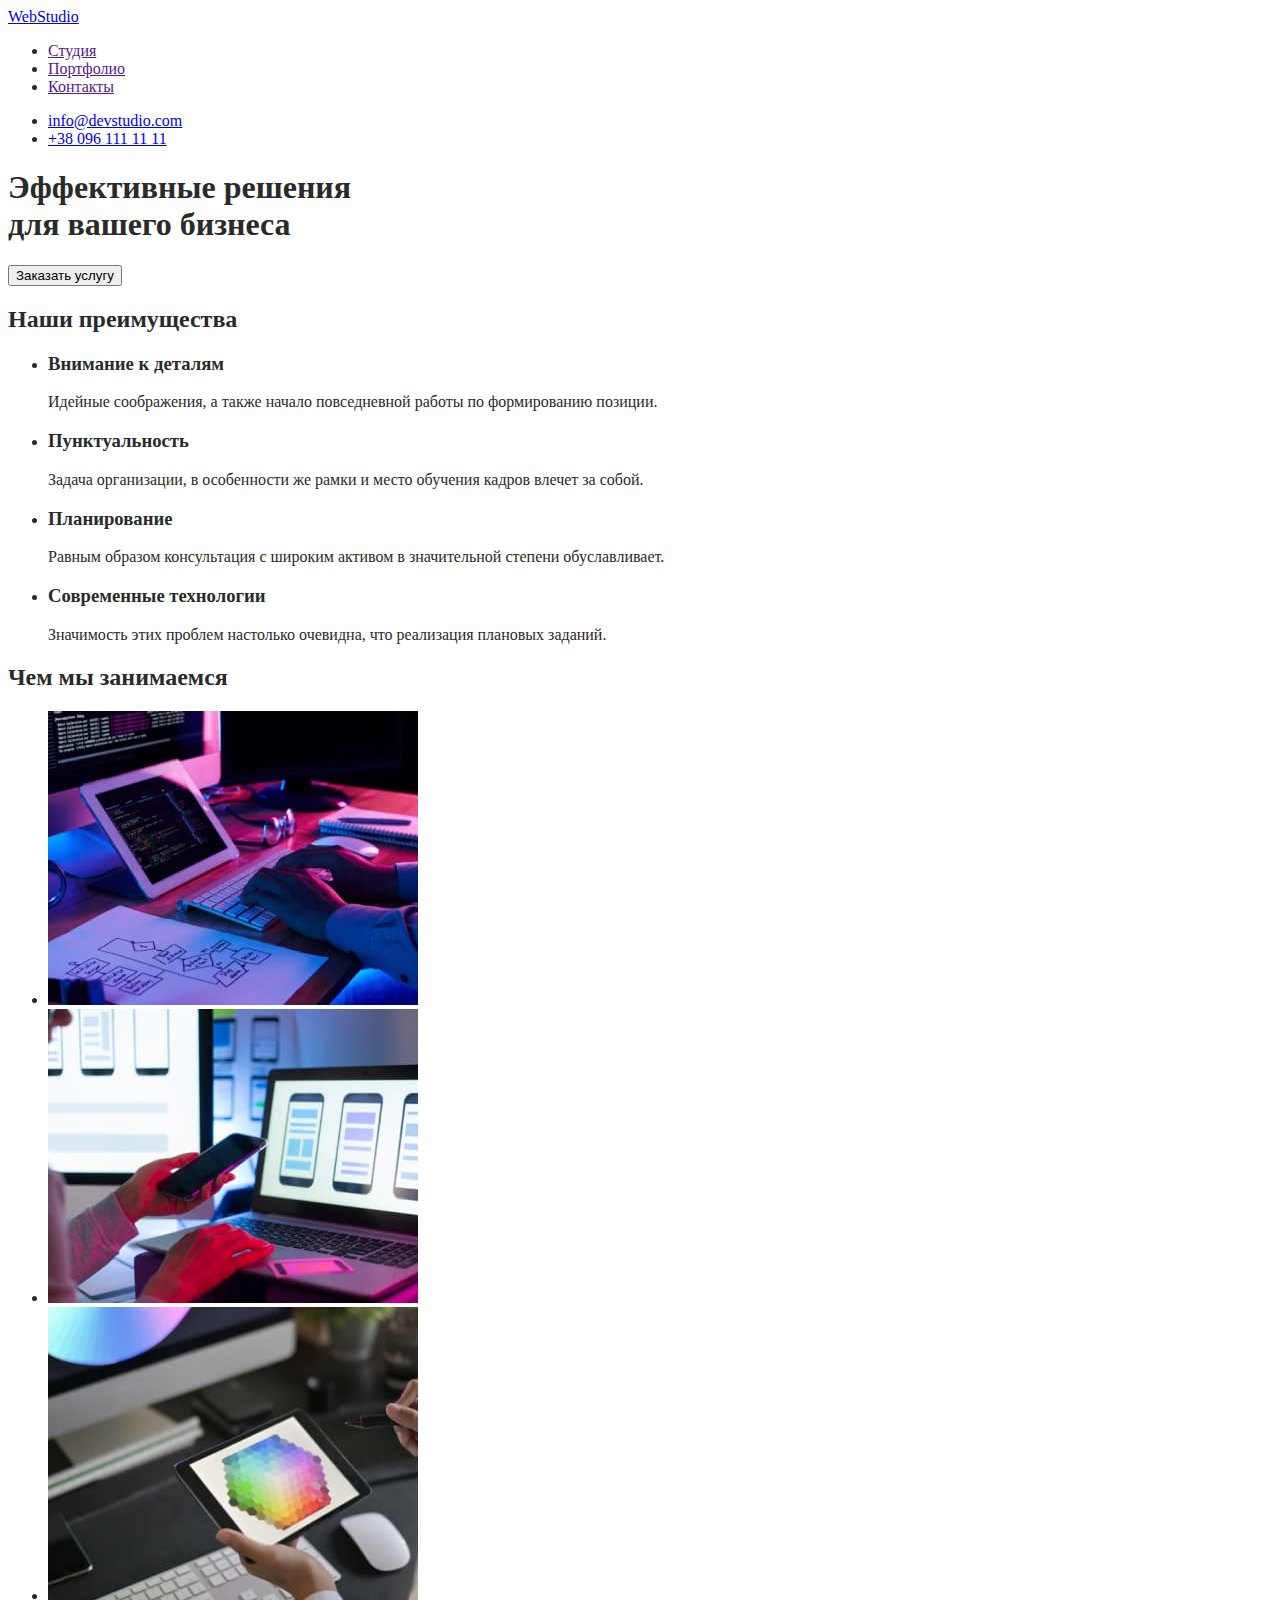
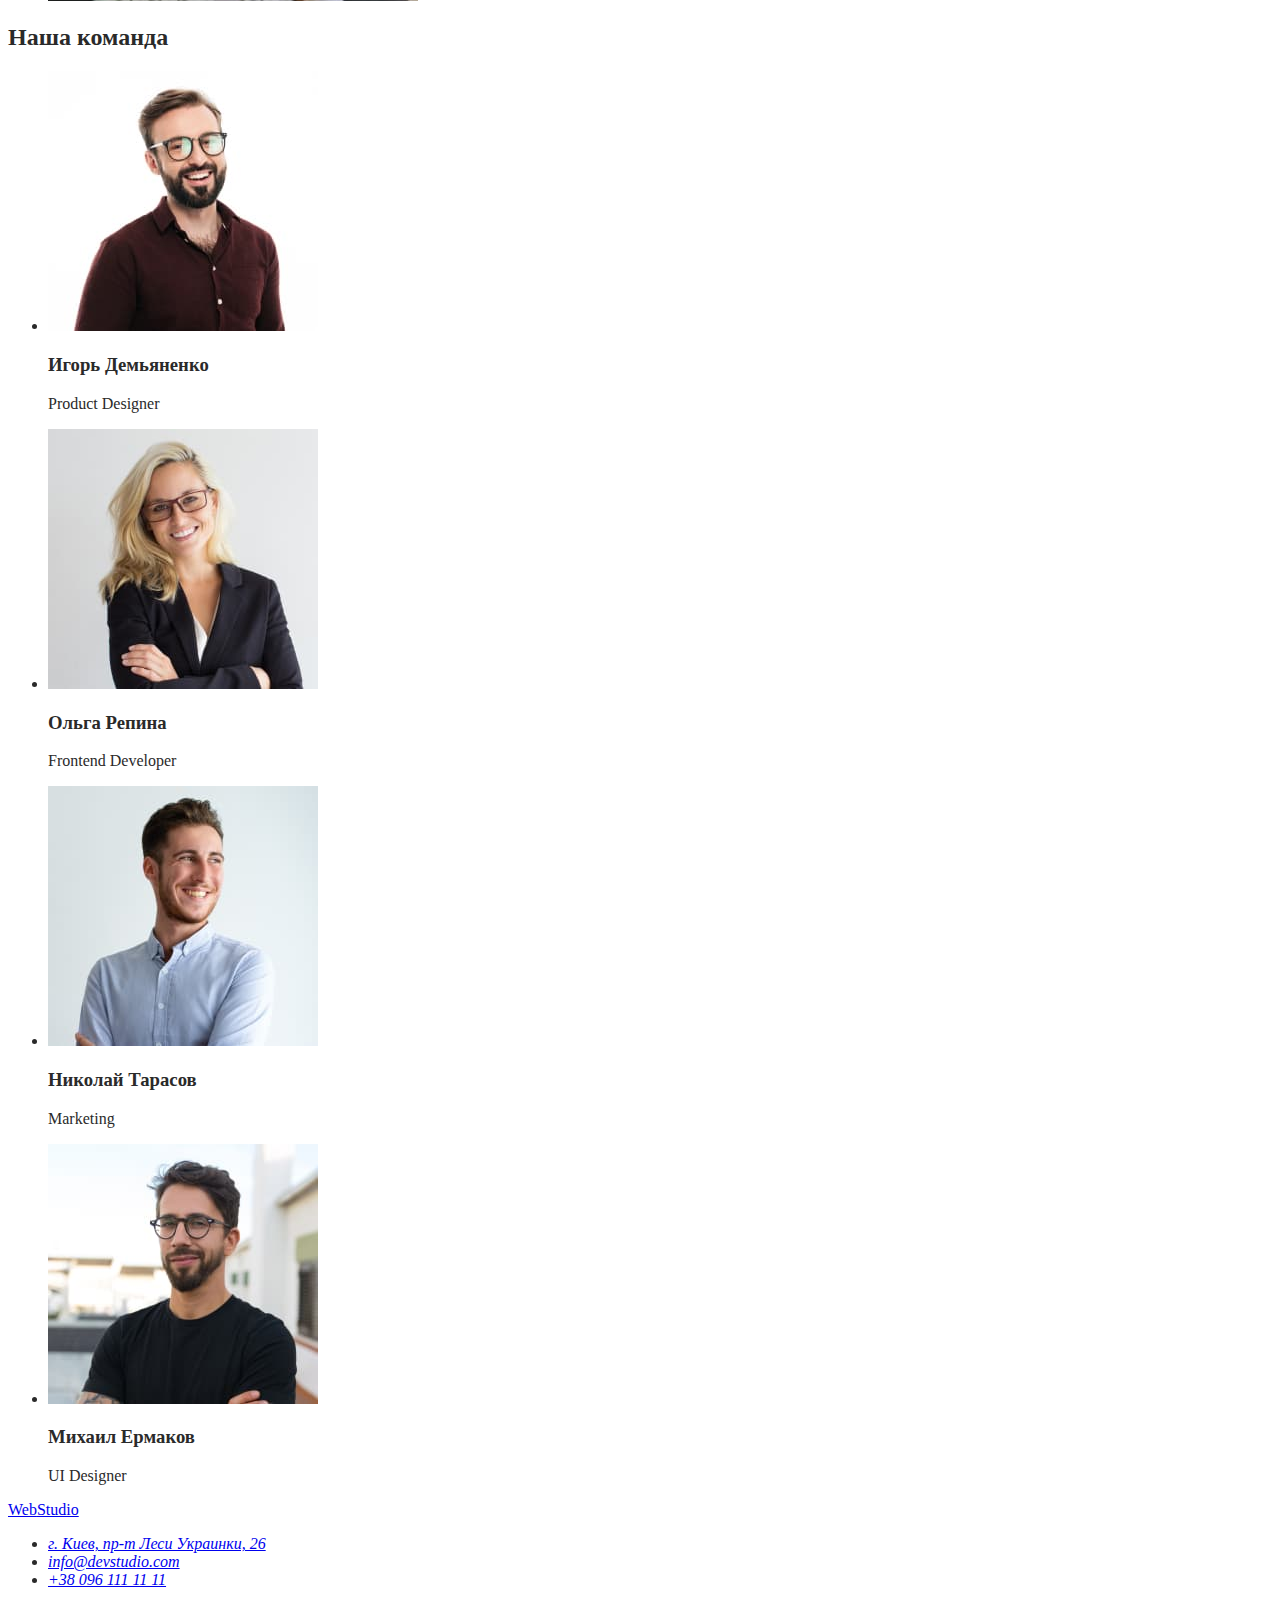
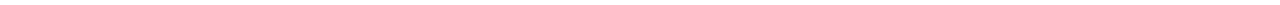
<file: index.html>
<!DOCTYPE html>
<html lang="ru">
  <head>
    <meta charset="UTF-8" />
    <meta http-equiv="X-UA-Compatible" content="IE=edge" />
    <meta name="viewport" content="width=device-width, initial-scale=1.0" />
    <title>Студия</title>
    <link rel="stylesheet" href="./css/styles.css" />
  </head>
  <body>
    <!-- Шапка сайта -->
    <header>
      <nav>
        <a href="./index.html">Web<span>Studio</span></a>
        <ul>
          <li><a href="">Студия</a></li>
          <li><a href="">Портфолио</a></li>
          <li><a href="">Контакты</a></li>
        </ul>
      </nav>
      <ul>
        <li><a href="mailto:info@devstudio.com">info@devstudio.com</a></li>
        <li><a href="tel:+380961111111">+38 096 111 11 11</a></li>
      </ul>
    </header>
    <!-- Герой -->
    <main>
      <section>
        <h1>
          Эффективные решения <br />
          для вашего бизнеса
        </h1>
        <button type="button">Заказать услугу</button>
      </section>
      <!-- Особенности -->
      <section>
        <h2>Наши преимущества</h2>
        <ul>
          <li>
            <h3>Внимание к деталям</h3>
            <p>
              Идейные соображения, а также начало повседневной работы по
              формированию позиции.
            </p>
          </li>
          <li>
            <h3>Пунктуальность</h3>
            <p>
              Задача организации, в особенности же рамки и место обучения кадров
              влечет за собой.
            </p>
          </li>
          <li>
            <h3>Планирование</h3>
            <p>
              Равным образом консультация с широким активом в значительной
              степени обуславливает.
            </p>
          </li>
          <li>
            <h3>Современные технологии</h3>
            <p>
              Значимость этих проблем настолько очевидна, что реализация
              плановых заданий.
            </p>
          </li>
        </ul>
      </section>
      <!-- Чем мы занимаеися -->
      <section>
        <h2>Чем мы занимаемся</h2>
        <ul>
          <li>
            <img
              src="./images/img1.jpg"
              alt="Человек работающий над программой"
              width="370"
            />
          </li>
          <li>
            <img
              src="./images/img2.jpg"
              alt="Процесс разработки мобильных приложений"
              width="370"
            />
          </li>
          <li>
            <img
              src="./images/img3.jpg"
              alt="Шестиугольник с градиентом цвета на планшете"
              width="370"
            />
          </li>
        </ul>
      </section>
      <!-- Наша команда -->
      <section>
        <h2>Наша команда</h2>
        <ul>
          <li>
            <img src="./images/photo1.jpg" alt="Игорь Демьяненко" width="270" />
            <h3>Игорь Демьяненко</h3>
            <p>Product Designer</p>
          </li>
          <li>
            <img src="./images/photo2.jpg" alt="Ольга Репина" width="270" />
            <h3>Ольга Репина</h3>
            <p>Frontend Developer</p>
          </li>
          <li>
            <img src="./images/photo3.jpg" alt="Николай Тарасов" width="270" />
            <h3>Николай Тарасов</h3>
            <p>Marketing</p>
          </li>
          <li>
            <img src="./images/photo4.jpg" alt="Михаил Ермаков" width="270" />
            <h3>Михаил Ермаков</h3>
            <p>UI Designer</p>
          </li>
        </ul>
      </section>
    </main>
    <!-- Подвал -->
    <footer>
      <div>
        <a href="./index.html"><span>Web</span>Studio</a>
        <address>
          <ul>
            <li>
              <a href="https://goo.gl/maps/nAwjV8WESkUA59sd9" target="_blank"
                >г. Киев, пр-т Леси Украинки, 26
              </a>
            </li>
            <li>
              <a href="mailto:info@devstudio.com">info@devstudio.com</a>
            </li>
            <li><a href="tel:+380961111111">+38 096 111 11 11</a></li>
          </ul>
        </address>
      </div>
    </footer>
  </body>
</html>
</file>
<file: css/styles.css>
body {
  background-color: rgb(255, 255, 255);
  color: #2a2a2a;
}
</file>
